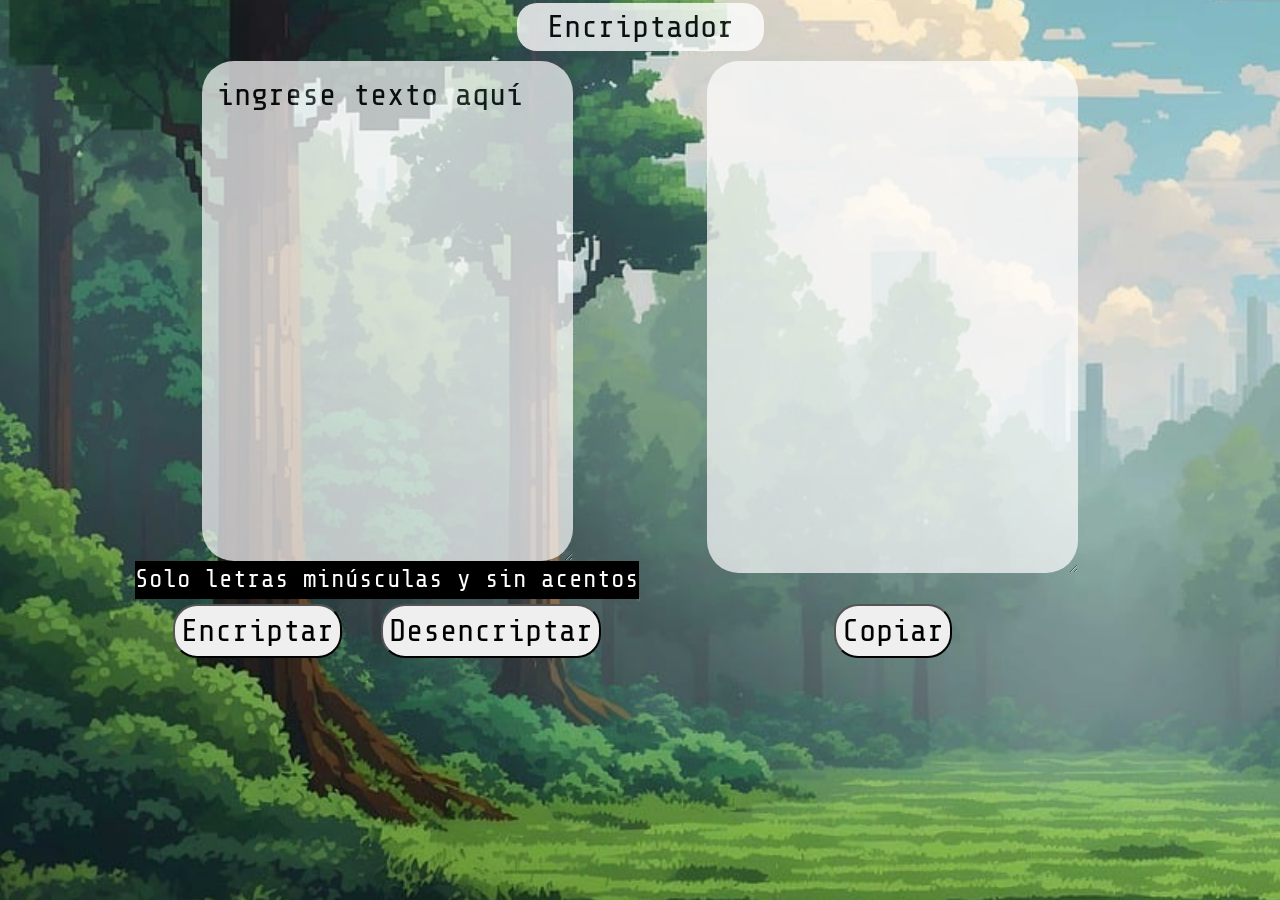
<file: index.html>
<!DOCTYPE html>
<html lang="en">
<head>
    <meta charset="UTF-8">
    <meta name="viewport" content="width=device-width, initial-scale=1.0">
    <link rel="stylesheet" href="style.css">
    <link rel="preconnect" href="https://fonts.googleapis.com">
    <link rel="preconnect" href="https://fonts.gstatic.com" crossorigin>
    <link href="https://fonts.googleapis.com/css2?family=Share+Tech+Mono&display=swap" rel="stylesheet">
    <title>Encriptador</title>
</head>
<body>
    <main>
        <header>
            <h1>Encriptador</h1>
        </header>
        <section class="section_left">
            <textarea class="text-area" placeholder="Ingrese texto aquí"></textarea>
            <div>
                <h6 class="informacio">Solo letras minúsculas y sin acentos</h6>
            </div>
            <div class="btns">
                <button class="btn-encriptar" onclick="btnEncriptar()">Encriptar</button>
                <button class="btn-desencriptar" onclick="btnDesncriptar()">Desencriptar</button>
            </div>
        </section>
        <section class="section_right">
            <textarea class="mensaje_enc"></textarea>
            <div>
                <button class="copiar" onclick="copiar()">Copiar</button>
            </div>
        </section>
    </main>
<script src="script.js"></script>
</body>
</html>
</file>
<file: style.css>
*{
    font-family: Share Tech Mono;
    font-weight: 400;
    font-size: 32px;
    line-height: 150%;
}

body {
    background: url(imagenes/ai-generated-8227409_1280.jpg);
    background-size: 100%;
    background-repeat: no-repeat;
    background-position-x: center;
}

main {
    display: grid;
    grid-template-columns: 10% 40% 40% 10%;
    grid-template-rows: 10% auto;
}

header {
    grid-column: 1 / span4;
    grid-row: 1;
    display: flex;
    align-items: center;
    justify-content: center;
}

h1 {
    font-size: 1.5rem;
    padding: 0 30px;
    background-color: white;
    border-radius: 20px;
    opacity: .8;
}

.section_left {
    grid-column: 2;
    grid-row: 2;
}

.section_right {
    grid-column: 3;
    grid-row: 2;
}

.section_left, .section_right {
    display: flex;
    flex-direction: column;
    align-items: center;
    justify-content: flex-start;
    margin-top: 15px;

}

.text-area {
    height: 650px;
    width: 70%;
    border: none;
    color: black;
    padding-left: 15px;
    padding-top: 10px;
    text-transform: lowercase;
    opacity: 0.7;
    border-radius: 32px;
}

::placeholder {color: black;}
    .text-area:focus {
        outline: none;
    }

h6 {
    margin: 0px;
    font-size: 25px;
    text-align: center;
    color: white;
    background-color: black;
    margin-bottom: 5px;
}

.btns {
    display: flex;
    justify-content: space-evenly;
    width: 100%;
    
}

.mensaje_enc {
    width: 70%;
    height: 650px;
    color: black;
    padding-left: 15px;
    padding-top: 10px;
    top: 40px;
    left: 1000px;
    border-radius: 32px;
    opacity: 0.7;
    border: none;
}

    .mensaje_enc:focus {
        outline: none;
    }   

.btn-encriptar, .btn-desencriptar,.copiar {
    border-radius: 24px;
}

@media screen and (max-width:1440px) {
    body {
        background-size: 130%;
    }
}

@media screen and (max-width:1420px) {
    body {
        background-size: 160%;
        background-position: left center;
        background-color: #203e26;
    }

    main {
        grid-template-rows: 5% 80% auto;
    }

    h1 {
        font-size: 1rem;
        padding: 0 30px;
    }

    .text-area {
        height: 550px;
    }

    .section_right {
        justify-content: space-between;
    }

    .mensaje_enc {
        height: 500px;
    }
}

@media screen and (max-width:1235px) {
    h6 {
        font-size: .55rem;
    }

    .btn-encriptar, .btn-desencriptar,.copiar {
        font-size: .7rem;
    }

}

@media screen and (max-width:1000px) {
    .text-area, .mensaje_enc {
        width: 85%;
        opacity: .9;
        font-size: 1rem;
    }
}

@media screen and (max-width:768px) {
    body {
        background-size: 200%;
        background-position-x: left;
        background-position-y: center;
        background-color: #203e26;
    }

    main {
        grid-template-columns: 50% 50%;
        grid-template-rows: 6% auto;
    }

    header {
        grid-row: 1;
        grid-column: 1 / span2;
    }

    h1 {
        line-height: normal;
    }

    .section_left {
        grid-column: 1;
        grid-row: 2;
        justify-content: space-between;
    }

    h6 {
        font-size: .5rem;
    }
    
    .section_right {
        grid-column: 2;
        grid-row: 2;
    }

    .text-area, .mensaje_enc {
        width: 85%;
        height: 400px;
        opacity: .9;
        font-size: .8rem;
    }
}

@media screen and (max-width:600px) {
    body {
        background-size: 330%;
    }

    main {
        grid-template-columns: 100%;
        grid-template-rows: 5% auto auto 6%;
    }
    header {
        grid-row: 1;
        grid-column: 1;
    }

    h1 {
        font-size: .8rem;
    }

    .section_left {
        grid-column: 1;
        grid-row: 2;
    }

    .section_right {
        grid-column: 1;
        grid-row: 3;
    }
    
    .text-area, .mensaje_enc {
        font-size: .6rem;
    }
    
    .btn-encriptar, .btn-desencriptar,.copiar {
        font-size: .5rem;
    }

}
</file>
